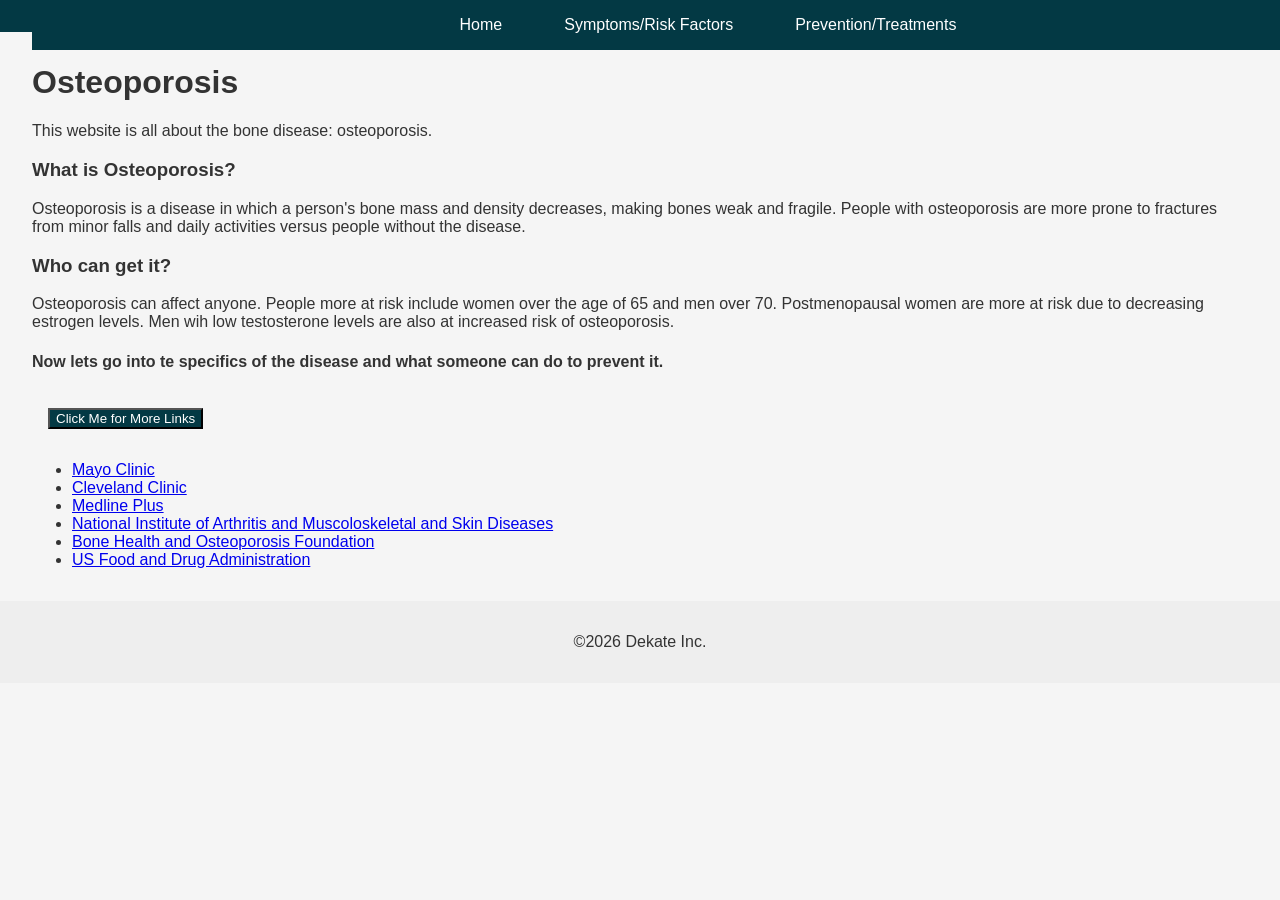
<file: index.html>
<!DOCTYPE html>

<html>
    <head>
        <title>HTML Mini Project</title>
        <link rel="stylesheet" href="styles.css"/>
        <link rel="icon" href="favicon.icp" type="image/x-icon"/>
        <script type="text/javascript" src="script.js"></script>
    </head>

    <header>
        <div id="navbar">
            <ul>
                <li><a href="index.html">Home</a></li>
                <li><a href="symptoms.html">Symptoms/Risk Factors</a></li>
                <li><a href="prevention.html">Prevention/Treatments</a></li>
            </ul>
        </div>
    </header>

    <main>
        <body>
            <h1>Osteoporosis</h1>
            <p>This website is all about the bone disease: osteoporosis.</p>
        </body>
        <section>
            <h3>What is Osteoporosis?</h3>
            <p>Osteoporosis is a disease in which a person's bone mass and density decreases, making bones weak and fragile. People with osteoporosis are more prone to fractures from minor falls and daily activities versus people without the disease.</p>
        </section>
        <section>
            <h3>Who can get it?</h3>
            <p>Osteoporosis can affect anyone. People more at risk include women over the age of 65 and men over 70. Postmenopausal women are more at risk due to decreasing estrogen levels. Men wih low testosterone levels are also at increased risk of osteoporosis.</p>
        </section>

        <h4>Now lets go into te specifics of the disease and what someone can do to prevent it.</h4>

        <button onclick="myFunction()">Click Me for More Links</button>

        <div id="myDIV">
            <ul>
                <li><a href="https://www.mayoclinic.org/diseases-conditions/osteoporosis/symptoms-causes/syc-20351968">Mayo Clinic</a></li>
                <li><a href="https://my.clevelandclinic.org/health/diseases/4443-osteoporosis">Cleveland Clinic</a></li>
                <li><a href="https://medlineplus.gov/osteoporosis.html">Medline Plus</a></li>
                <li><a href="https://www.niams.nih.gov/health-topics/osteoporosis">National Institute of Arthritis and Muscoloskeletal and Skin Diseases</a></li>
                <li><a href="https://www.bonehealthandosteoporosis.org/patients/what-is-osteoporosis/">Bone Health and Osteoporosis Foundation</a></li>
                <li><a href="https://www.fda.gov/consumers/womens-health-topics/osteoporosis">US Food and Drug Administration</a></li>
            </ul>
        </div>
    </main>

    <footer>
        <p>&copy;2026 Dekate Inc.</p>
    </footer>
</html>
</file>
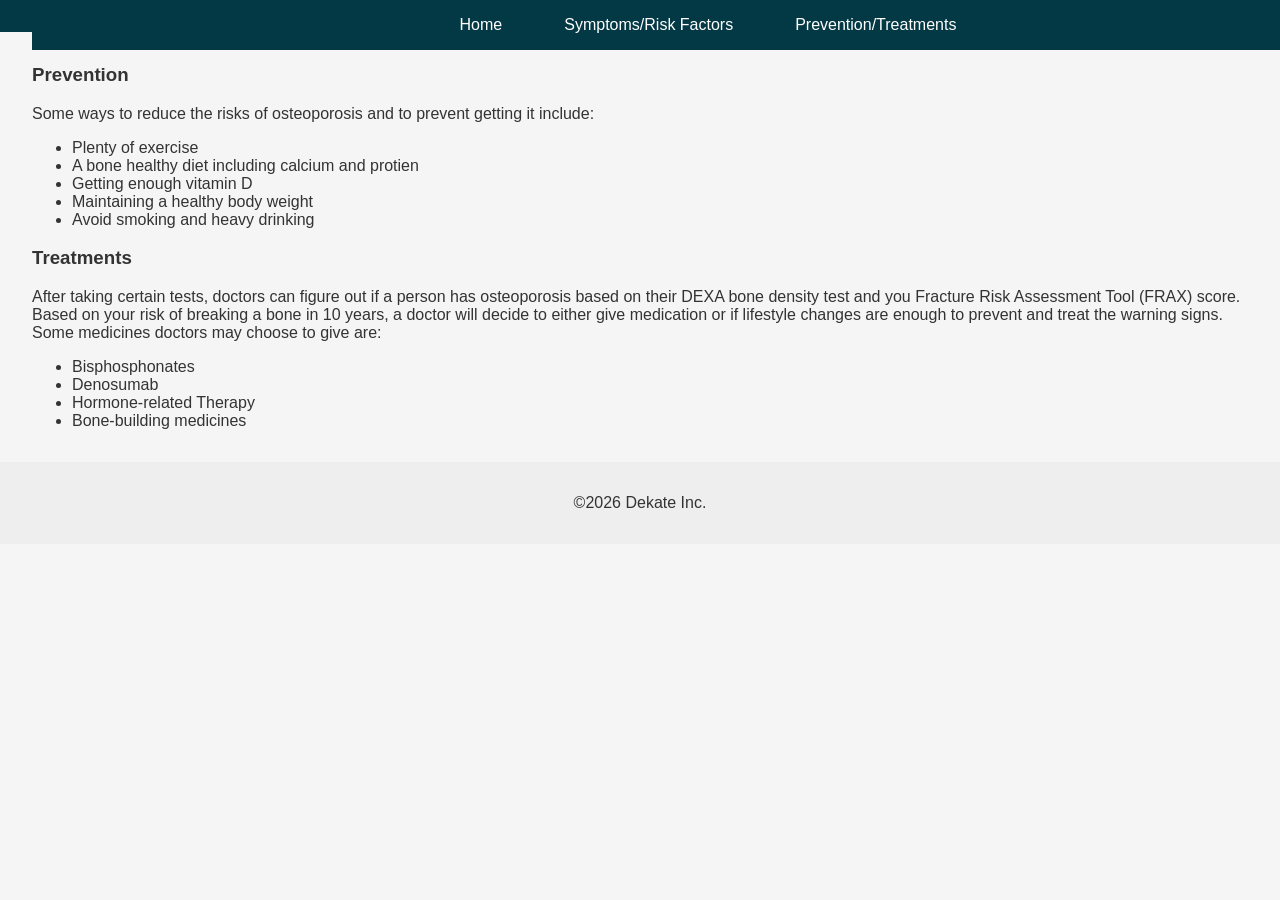
<file: prevention.html>
<!DOCTYPE html>

<html>
    <head>
        <title>HTML Mini Project</title>
        <link rel="stylesheet" href="styles.css"/>
        <link rel="icon" href="favicon.icp" type="image/x-icon"/>
        <script type="text/javascript" src="script.js"></script>
    </head>

    <header>
        <div id="navbar">
            <ul>
                <li><a href="index.html">Home</a></li>
                <li><a href="symptoms.html">Symptoms/Risk Factors</a></li>
                <li><a href="prevention.html">Prevention/Treatments</a></li>
            </ul>
        </div>
    </header>
    
    <main>
        <body>
            <h3>Prevention</h3>
        </body>
        <section>
            <p>Some ways to reduce the risks of osteoporosis and to prevent getting it include: 
            <ul>
                <li>Plenty of exercise</li>
                <li>A bone healthy diet including calcium and protien</li>
                <li>Getting enough vitamin D</li>
                <li>Maintaining a healthy body weight</li>
                <li>Avoid smoking and heavy drinking</li>
            </ul>
            </p>
        </section>
        <section>
            <h3>Treatments</h3>
            <p>After taking certain tests, doctors can figure out if a person has osteoporosis based on their DEXA bone density test and you Fracture Risk Assessment Tool (FRAX) score. Based on your risk of breaking a bone in 10 years, a doctor will decide to either give medication or if lifestyle changes are enough to prevent and treat the warning signs. Some medicines doctors may choose to give are: 
                <ul>
                    <li>Bisphosphonates</li>
                    <li>Denosumab</li>
                    <li>Hormone-related Therapy</li>
                    <li>Bone-building medicines</li>
                </ul>

            </p>
        </section>
    </main>

    <footer>
        <p>&copy;2026 Dekate Inc.</p>
    </footer>
</html>
</file>
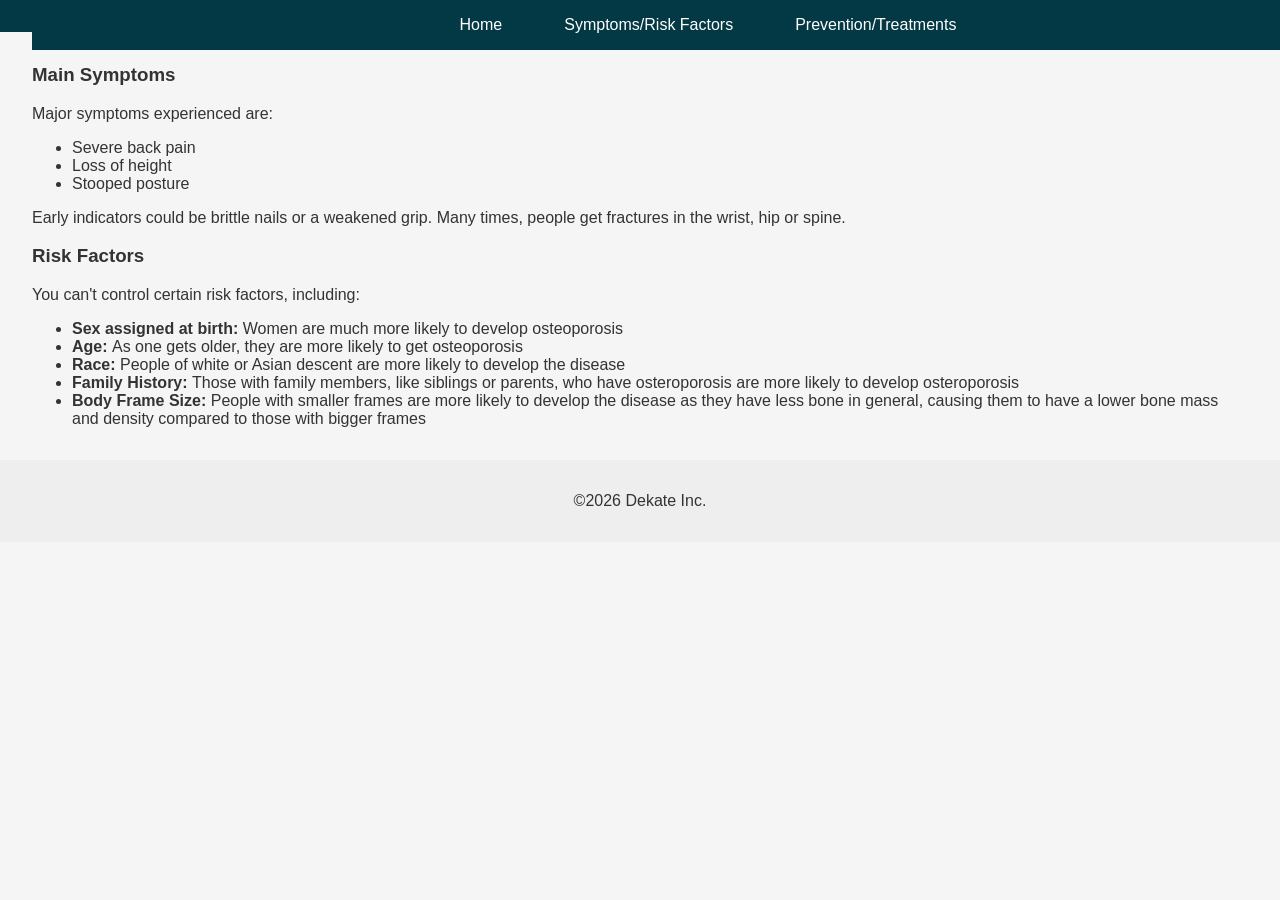
<file: symptoms.html>
<!DOCTYPE html>

<html>
    <head>
        <title>HTML Mini Project</title>
        <link rel="stylesheet" href="styles.css"/>
        <link rel="icon" href="favicon.icp" type="image/x-icon"/>
        <script type="text/javascript" src="script.js"></script>
    </head>

    <header>
        <div id="navbar">
            <ul>
                <li><a href="index.html">Home</a></li>
                <li><a href="symptoms.html">Symptoms/Risk Factors</a></li>
                <li><a href="prevention.html">Prevention/Treatments</a></li>
            </ul>
        </div>
    </header>
    
    <main>
        <section>
            <h3>Main Symptoms</h3>
            <p>Major symptoms experienced are: 
                <ul> 
                    <li>Severe back pain</li>
                    <li>Loss of height</li>
                    <li>Stooped posture</li>
                </ul>
                Early indicators could be brittle nails or a weakened grip. Many times, people get fractures in the wrist, hip or spine.</p>
        </section>
        <section>
            <h3>Risk Factors</h3>
            <p>You can't control certain risk factors, including: 
                <ul>
                    <li><b>Sex assigned at birth: </b>Women are much more likely to develop osteoporosis</li>
                    <li><b>Age: </b>As one gets older, they are more likely to get osteoporosis</li>
                    <li><b>Race: </b>People of white or Asian descent are more likely to develop the disease</li>
                    <li><b>Family History: </b>Those with family members, like siblings or parents, who have osteroporosis are more likely to develop osteroporosis</li>
                    <li><b>Body Frame Size: </b>People with smaller frames are more likely to develop the disease as they have less bone in general, causing them to have a lower bone mass and density compared to those with bigger frames</li>
                </ul>

            </p>
        </section>

    </main>

    <footer>
        <p>&copy;2026 Dekate Inc.</p>
    </footer>
</html>
</file>
<file: styles.css>
body {
    font-family: Arial, sans-serif;
    margin: 0;
    padding: 0;
    background-color: #f5f5f5;
    color: #333;
  }
  
  header {
    background-color: #033944;
    padding: 1rem 2rem;
    color: white;
  }

  main {
    margin: 2rem;
  }

  .hero {
    padding: 2rem;
    text-align: center;
  }
  
  footer {
    background-color: #eee;
    text-align: center;
    padding: 1rem;
    margin-top: 2rem;
  }
  
  form {
    display: flex;
    flex-direction: column;
    max-width: 300px;
    margin: 1rem auto;
  }
  
  form input, form button {
    margin: 0.5rem 0;
    padding: 0.5rem;
    font-size: 1rem;
  }

  .hidden {
    display: none;
  }

  button {
    background-color: #033944;
    color: white;
    margin: 1rem;
  }

  #navbar {
  position: fixed;
  top: 0;
  width: 100%;
  display: inline-block;
  transition: top 0.3s;
  background-color: #033944;
  padding: 1rem;
  }

  #navbar ul {
  display: flex;
    justify-content: center; 
    align-items: center;
    list-style-type: none;
    gap: 2rem;
    margin: 0;
    padding: 15;
    flex-wrap: wrap;
}

#navbar ul li a {
  color: white;
    text-decoration: none;
    padding: 15px;
    transition: background-color 0.3s ease;
}

#navbar a:hover {
  background-color: rgba(255, 255, 255, 0.2);
  border-radius: 4px;
}
</file>
